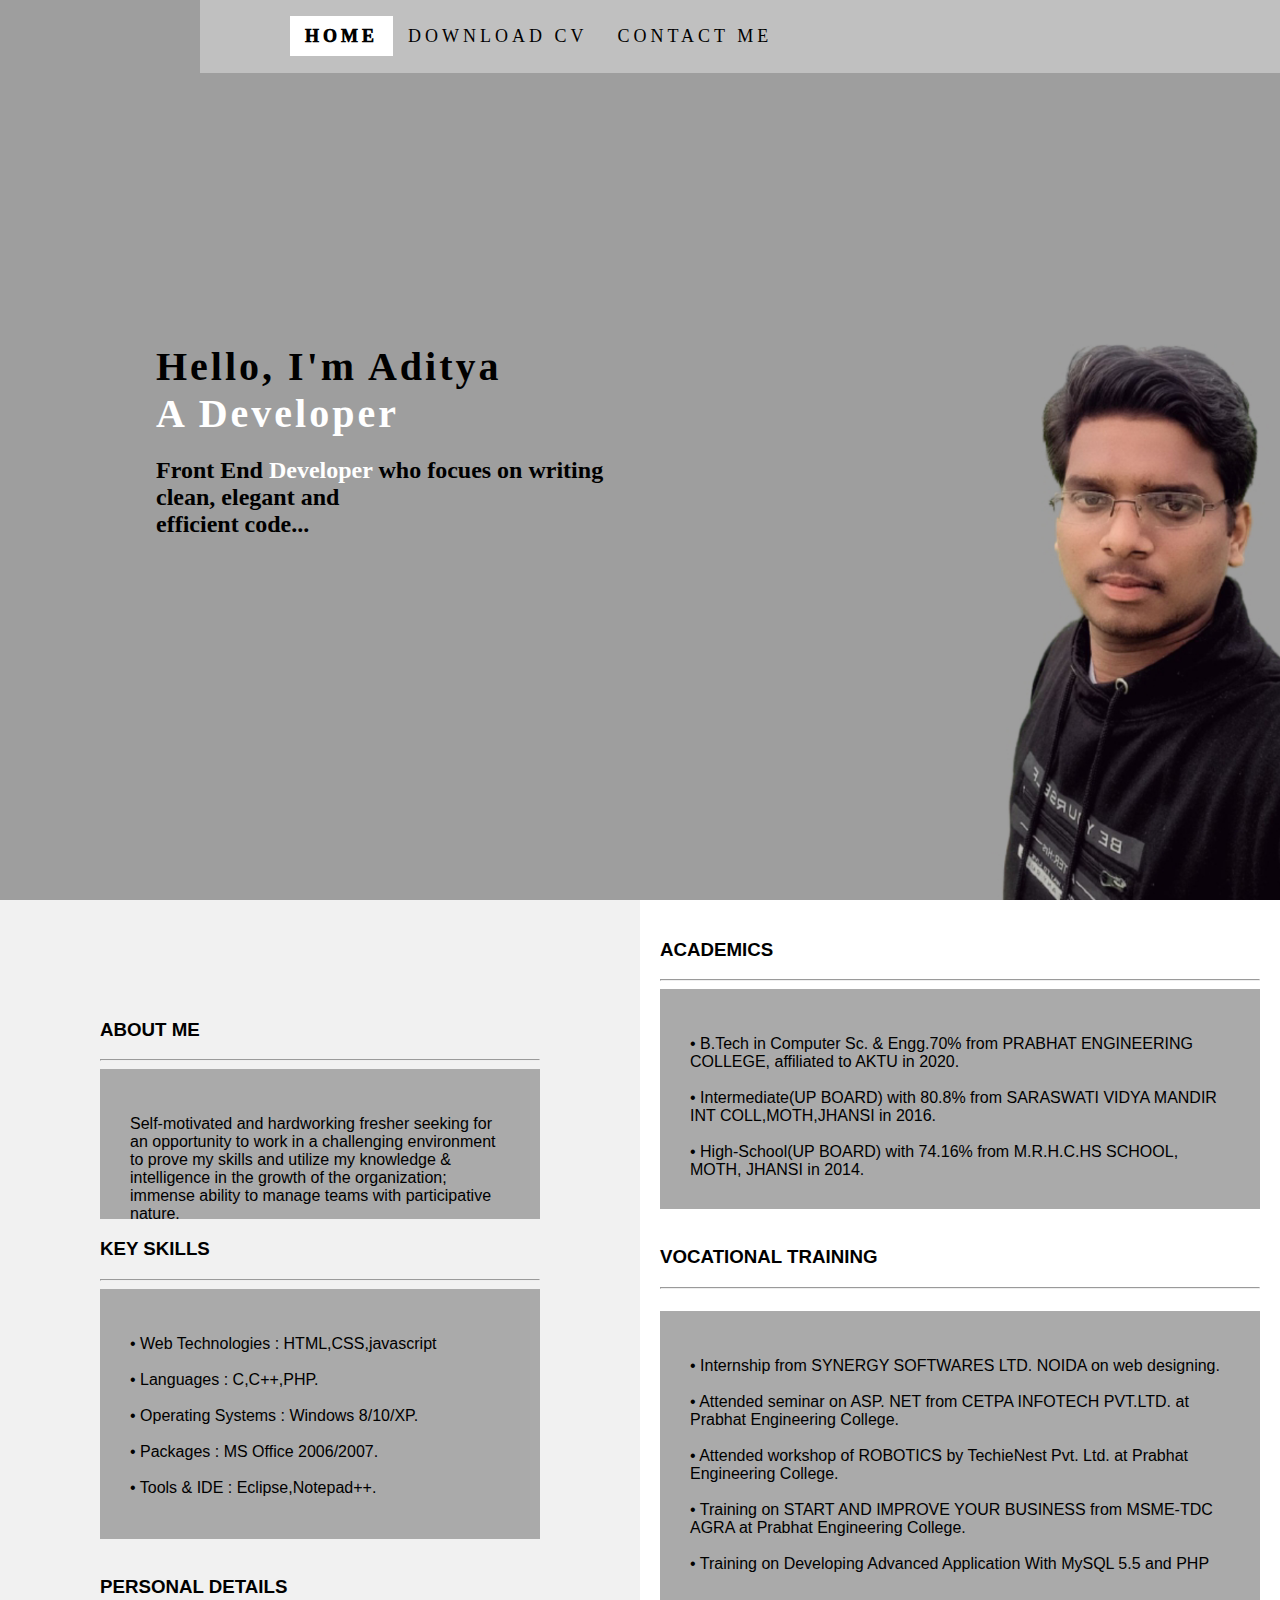
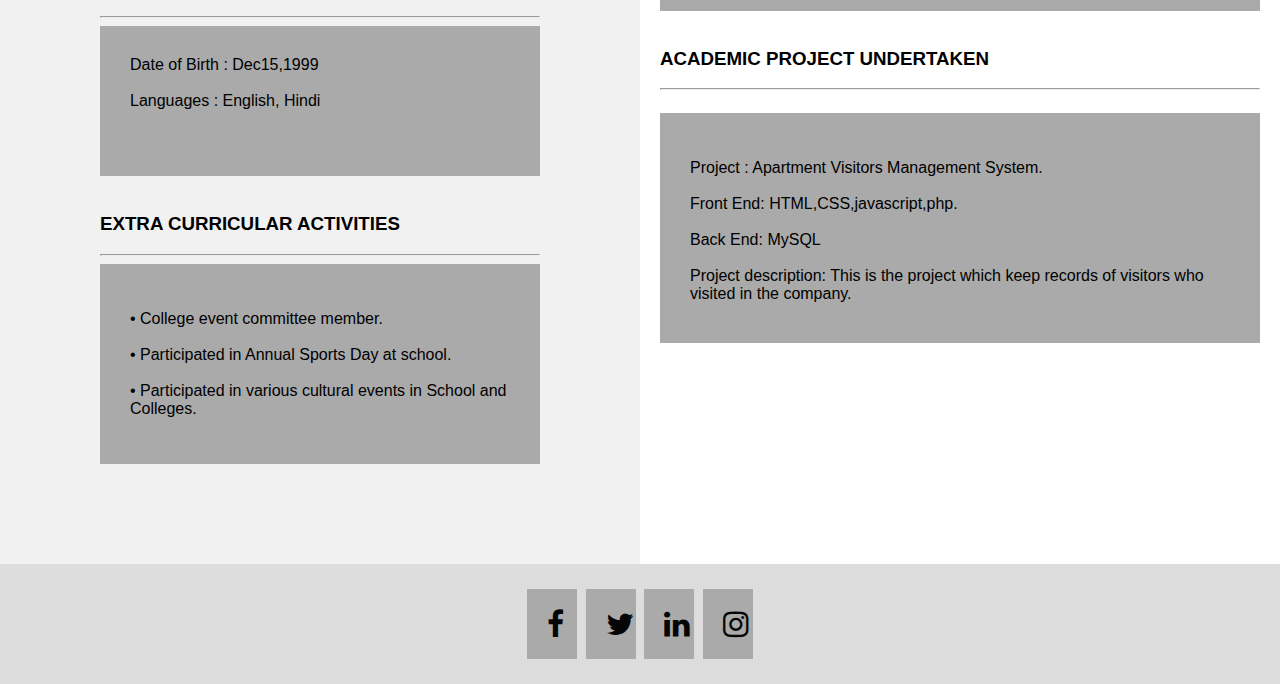
<file: index.html>
<!DOCTYPE html>
<html lang="en">

<head>
  <meta charset="UTF-8">
  <meta http-equiv="X-UA-Compatible" content="IE=edge">
  <meta name="viewport" content="width=device-width, initial-scale=1.0">
  <link rel="stylesheet" href="https://cdnjs.cloudflare.com/ajax/libs/font-awesome/4.7.0/css/font-awesome.min.css">
  <link rel="stylesheet" href="style.css">
  <title>Document</title>
</head>

<body>

  <section id="main1">
    <nav>

    <ul class="menu">
      <li><a href="#" class="active">Home</a></li>
      <li><a href="file:///C:/Users/Aditya/OneDrive/Desktop/Notebook/Aditya%20resume.pdf" class="right">Download CV</a></li>
      <li><a href="file:///C:/Users/Aditya/OneDrive/Desktop/Notebook/contact%20me.html" class="right">Contact me</a></li>
    
    </ul>
    </nav>

  <div class="name">
    <h1>Hello, I'm Aditya <br>
      <font color="white">A Developer</font></h1>
   
   <h2>Front End <font color="white">Developer</font> who focues on writing clean, elegant and <br>
    efficient code...</h2>

  </div>

    </section>


  
  <div class="row">
    <div class="side">
      <h3>ABOUT ME</h3>
      <hr>

      <div class="container" style="height:150px;"><p>Self-motivated and hardworking fresher seeking for an opportunity to work in a challenging environment to prove my skills and utilize my knowledge & intelligence in
        the growth of the organization; immense ability to manage teams with participative
        nature.</p></div>

      <h3>KEY SKILLS</h3>
      <hr>

      <div class="container" style="height:250px;">
        <p>• Web Technologies : HTML,CSS,javascript<br><br>
          • Languages : C,C++,PHP.<br><br>
          • Operating Systems : Windows 8/10/XP.<br><br>
          • Packages : MS Office 2006/2007.<br><br>
          • Tools & IDE : Eclipse,Notepad++.</p>
      </div>
      <br>

      <h3>PERSONAL DETAILS</h3>
      <hr>
      <div class="container" style="height:150px;"> Date of Birth : Dec15,1999<br><br>
        Languages : English, Hindi</div><br>
      <h3>EXTRA CURRICULAR ACTIVITIES</h3>
      <hr>
      <div class="container" style="height:200px;"><p>
        • College event committee member.<br><br>
        • Participated in Annual Sports Day at school.<br><br>
        • Participated in various cultural events in School and Colleges.
      </p></div>
    </div>
    <div class="main">
      <h3>ACADEMICS</h3>
      <hr>

      <div class="container" style="height:220px;">
        <p>• B.Tech in Computer Sc. & Engg.70% from PRABHAT ENGINEERING
        COLLEGE, affiliated to AKTU in 2020.<br><br>
        • Intermediate(UP BOARD) with 80.8% from SARASWATI VIDYA MANDIR INT
        COLL,MOTH,JHANSI in 2016.<br><br>
        • High-School(UP BOARD) with 74.16% from M.R.H.C.HS SCHOOL, MOTH,
        JHANSI in 2014.</p>
      </div>
      <br>
      <h3>VOCATIONAL TRAINING</h3>
      <hr>
      <h5> </h5>
      <div class="container" style="height:300px;"><p>• Internship from SYNERGY SOFTWARES LTD. NOIDA on web
        designing.<br><br>
        • Attended seminar on ASP. NET from CETPA INFOTECH PVT.LTD. at Prabhat
        Engineering College.<br><br>
        • Attended workshop of ROBOTICS by TechieNest Pvt. Ltd. at Prabhat
        Engineering College.<br><br>
        • Training on START AND IMPROVE YOUR BUSINESS from MSME-TDC
        AGRA at Prabhat Engineering College.<br><br>
        • Training on Developing Advanced Application With MySQL 5.5 and PHP</p></div>

      
      <br>
      <h3>ACADEMIC PROJECT UNDERTAKEN</h3>
      <hr>
      <h5> </h5>
      <div class="container" style="height:230px;"><p>Project : Apartment Visitors Management System.<br><br>
        Front End: HTML,CSS,javascript,php.<br><br>
        Back End: MySQL<br><br>
        Project description: This is the project which keep records of visitors who visited
        in the company.</p></div>

      
    </div>
  </div>


  



  <div class="footer">

    <a href= "https://www.facebook.com/profile.php?id=100011569333880" class="fa fa-facebook"></i></a>
    <a href="https://twitter.com/AdityaS41308750?s=08" class="fa fa-twitter"></a>
    <a href="https://www.linkedin.com/in/aditya-bhardwaj-38145416b" class="fa fa-linkedin"></a>
    
    <a href="https://www.instagram.com/" class="fa fa-instagram"></a>
    
  </div>


</body>

</html>
</file>
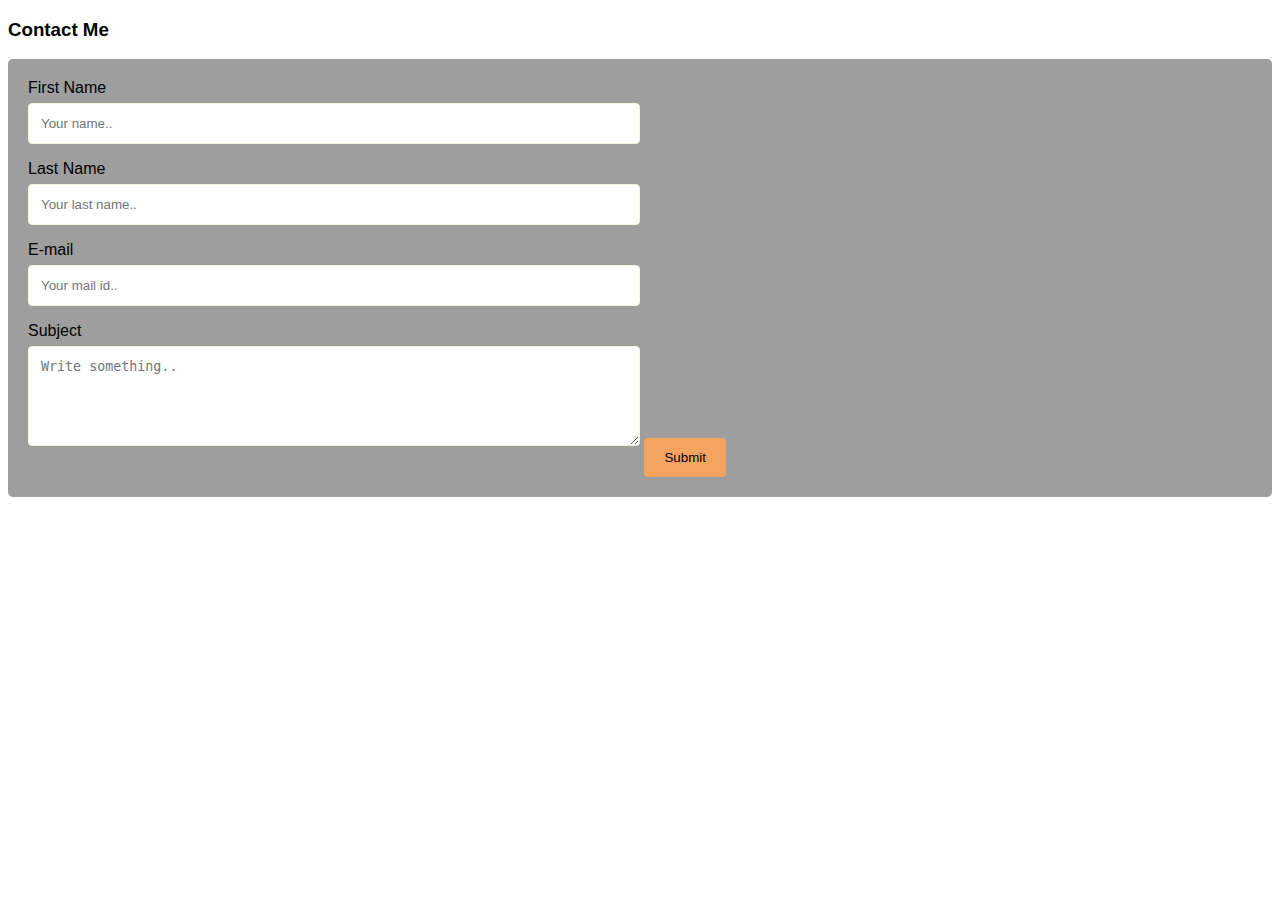
<file: contact me.html>
<!DOCTYPE html>
<html>
<head>
<meta name="viewport" content="width=device-width, initial-scale=1">
<style>
body {font-family: Arial, Helvetica, sans-serif;}
* {box-sizing: border-box;}

input[type=text], select, textarea {
  width: 50%;
  padding: 12px;
  border: 1px solid beige;
  border-radius: 4px;
  box-sizing: border-box;
  margin-top: 6px;
  margin-bottom: 16px;
  resize: vertical;
}

input[type=submit] {
  background-color: sandybrown;
  color: black;
  padding: 12px 20px;
  border: none;
  border-radius: 4px;
  cursor: pointer;
  
}

input[type=submit]:hover {
  background-color: hsl(120, 2%, 70%);
}

.container {
  border-radius: 5px;
  background-color: #9e9e9e;
  padding: 20px;
  
}
</style>
</head>
<body>

<h3>Contact Me</h3>

<div class="container">
  
    <label for="fname">First Name</label><br>
    <input type="text" id="fname" name="firstname" placeholder="Your name.."><br>


    <label for="lname">Last Name</label><br>
    <input type="text" id="lname" name="lastname" placeholder="Your last name.."><br>

    <label for="mail">E-mail</label><br>
    <input type="text" id="mail" name="Mail id" placeholder="Your mail id.."><br>


    <label for="subject">Subject</label><br>
    <textarea id="subject" name="subject" placeholder="Write something.." style="height:100px"></textarea>

    <input type="submit" value="Submit">
  </form>
</div>

</body>
</html>
</file>
<file: style.css>
* {
      box-sizing: border-box;
    }

    body {
      font-family: Arial, Helvetica, sans-serif;
      margin: 0;
      padding: opx;

    }
    ul{
      list-style: none;
    }
    a{
      text-decoration: none;
    
    }
    #main1{
      width: 100%;
      height: 100vh;
      box-sizing: border-box;
      background-color: #9e9e9e;
      position: relative;
      background-image: url('aditya.png');
      background-repeat: no-repeat;
      background-size: 350px;
      background-position: right bottom;
    }
nav{
  display: flex;
  justify-content: space-between;
  align-items: center;
  text-transform: uppercase;
  font-weight: 1400;
  letter-spacing: 4px;
  font-family: calibri;
  position: fixed;
  top: 0;
  left: 200px;
  width: 100%;
  box-sizing: border-box;
  padding: 10px 50px;
  background-color: silver;
  z-index: 1;


}
.menu{
  display: flex;
}
.menu li a{
  padding: 10px 15px;
  color:black;
  font-size: 18px;

}
.menu li a:hover,
.active{
  background-color: white;
  color: skyblue;
  font-weight: 1000;
  transition: all ease 0.6s;

}
.name{
  font-family: calibri;
  width: 500px;
  position: absolute;
  left: 20%;
  top: 50%;
  transform: translate(-20%,-50%);

}

.name h1{
  font-family: poppins;
  font-size: 40px;
  margin: 0px;
  letter-spacing: 3px;
  color: black;
}





    .header {
      font-family: calibri;
      width: 500px;
      position: absolute;
      left: 20%;
      top: 50%;
      transform: translate(-20%,-50%);
      
    }

    img {
        border-radius: 0%;
    }
    .header h1 {
      font-size: 40px;
    }

    

    .row {
      display: -ms-flexbox;
      display: flex;
      -ms-flex-wrap: wrap;
      flex-wrap: wrap;
    }


    .side {
      -ms-flex: 50%;
      flex: 50%;
      background-color: #f1f1f1;
      padding: 100px;
    }


    .main {
      -ms-flex: 50%;
      flex: 50%;
      background-color: white;
      padding: 20px;
    }


    .container {
      background-color: #aaa;
      width: 100%;
      padding: 30px;
    }

    

    .footer {
      padding: 20px;
      text-align: center;
      background: #ddd;
    }


    @media screen and (max-width: 700px) {
      .row {
        flex-direction: column;
      }
    }


    @media screen and (max-width: 400px) {
      .navbar a {
        float: none;
        width: 100%;
      }
    }

    .fa {
      padding: 20px;
      font-size: 30px;
      width: 50px;
      text-align: center;
      text-decoration: black;
      margin: 5px 2px;
    }

    .fa:hover {
      opacity: 0.7;
    }

    .fa-facebook {
      background: #aaaaaa;
      color: rgb(5, 5, 5);
    }

    .fa-twitter {
      background: #aaaaaa;;
      color: rgb(5, 5, 5);
    }

    
    .fa-linkedin {
      background: #aaaaaa;;
      color: rgb(5, 5, 5);
    
    }

    .fa-instagram {
      background: #aaaaaa;;
      color: rgb(5, 5, 5);
    }


    .row .side .container:hover{
        background: transparent;

        color: rgb(78, 3, 53);
    }

    .row .main .container:hover{
        background: transparent;
        
        color: rgb(78, 3, 53);
    }
</file>
